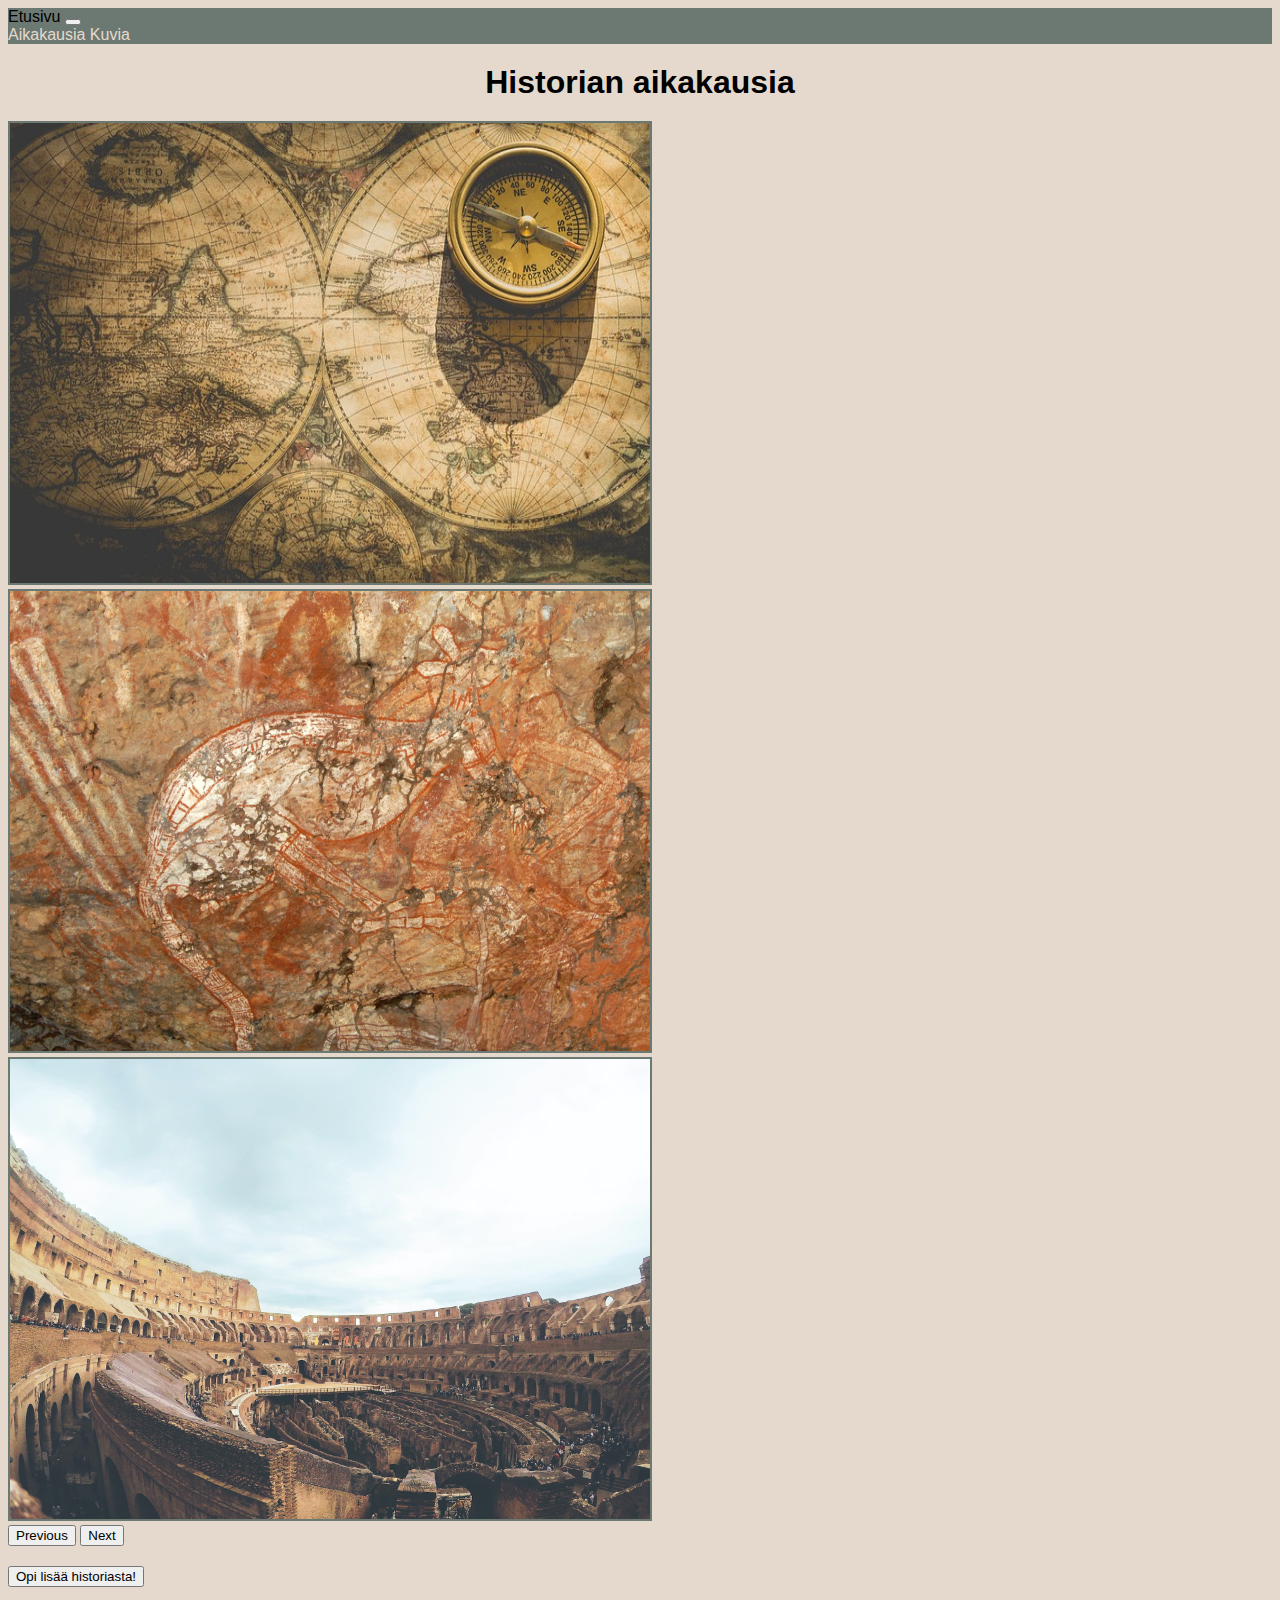
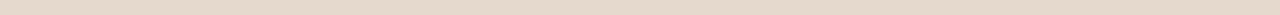
<file: index.html>
<!DOCTYPE html>
<html lang="en">
<head>
    <meta charset="UTF-8">
    <meta http-equiv="X-UA-Compatible" content="IE=edge">
    <meta name="viewport" content="width=device-width, initial-scale=1.0">
    <title>Historian aikakausia</title>
    <link href="https://cdn.jsdelivr.net/npm/bootstrap@5.2.3/dist/css/bootstrap.min.css" rel="stylesheet" integrity="sha384-rbsA2VBKQhggwzxH7pPCaAqO46MgnOM80zW1RWuH61DGLwZJEdK2Kadq2F9CUG65" crossorigin="anonymous">
    <link rel="stylesheet" href="./styles/SCSS/styles_processed.css">
</head>
<body>
    <!-- Navbar alkaa -->
    <nav class="navbar navbar-expand-lg">
        <div class="container-fluid">
          <a class="navbar-brand" href="index.html">Etusivu</a>
          <button class="navbar-toggler" type="button" data-bs-toggle="collapse" data-bs-target="#navbarNavAltMarkup" aria-controls="navbarNavAltMarkup" aria-expanded="false" aria-label="Toggle navigation">
            <span class="navbar-toggler-icon"></span>
          </button>
          <div class="collapse navbar-collapse" id="navbarNavAltMarkup">
            <div class="navbar-nav">
              <a class="nav-link" href="./pages/aikakausia.html">Aikakausia</a>
              <a class="nav-link" href="./pages/kuvia.html">Kuvia</a>
            </div>
          </div>
        </div>
      </nav>
      <!-- Navbar loppuu -->

    <h1>Historian aikakausia</h1>
    <!-- Karuselli alkaa -->
    <div class="col">
    <div id="carouselExampleControls" class="carousel slide" data-bs-ride="carousel">
      <div class="carousel-inner">
        <div class="carousel-item active">
          <img src="./images/history.jpg" class="d-block" alt="...">
        </div>
        <div class="carousel-item">
          <img src="./images/kakadu-national-park-gd958970a1_1920.jpg" class="d-block" alt="...">
        </div>
        <div class="carousel-item">
          <img src="./images/ruben-ramirez-nAb-SFzL1GM-unsplash.jpg" class="d-block" alt="...">
        </div>
      </div>
      <button class="carousel-control-prev" type="button" data-bs-target="#carouselExampleControls" data-bs-slide="prev">
        <span class="carousel-control-prev-icon" aria-hidden="true"></span>
        <span class="visually-hidden">Previous</span>
      </button>
      <button class="carousel-control-next" type="button" data-bs-target="#carouselExampleControls" data-bs-slide="next">
        <span class="carousel-control-next-icon" aria-hidden="true"></span>
        <span class="visually-hidden">Next</span>
      </button>
    </div>
  </div>
    <!-- Karuselli loppuu -->

    <!-- Button -->
    <a href="./pages/aikakausia.html">
    <div class="col text-center">
    <button type="button" class="btn btn-primary">Opi lisää historiasta!
      </a>
    </button>
    </div>
  </a>
    <!-- Button loppuu -->

    <!-- JavaScript Bundle with Popper -->
<script src="https://cdn.jsdelivr.net/npm/bootstrap@5.2.3/dist/js/bootstrap.bundle.min.js" integrity="sha384-kenU1KFdBIe4zVF0s0G1M5b4hcpxyD9F7jL+jjXkk+Q2h455rYXK/7HAuoJl+0I4" crossorigin="anonymous"></script>
</body>
</html>
</file>
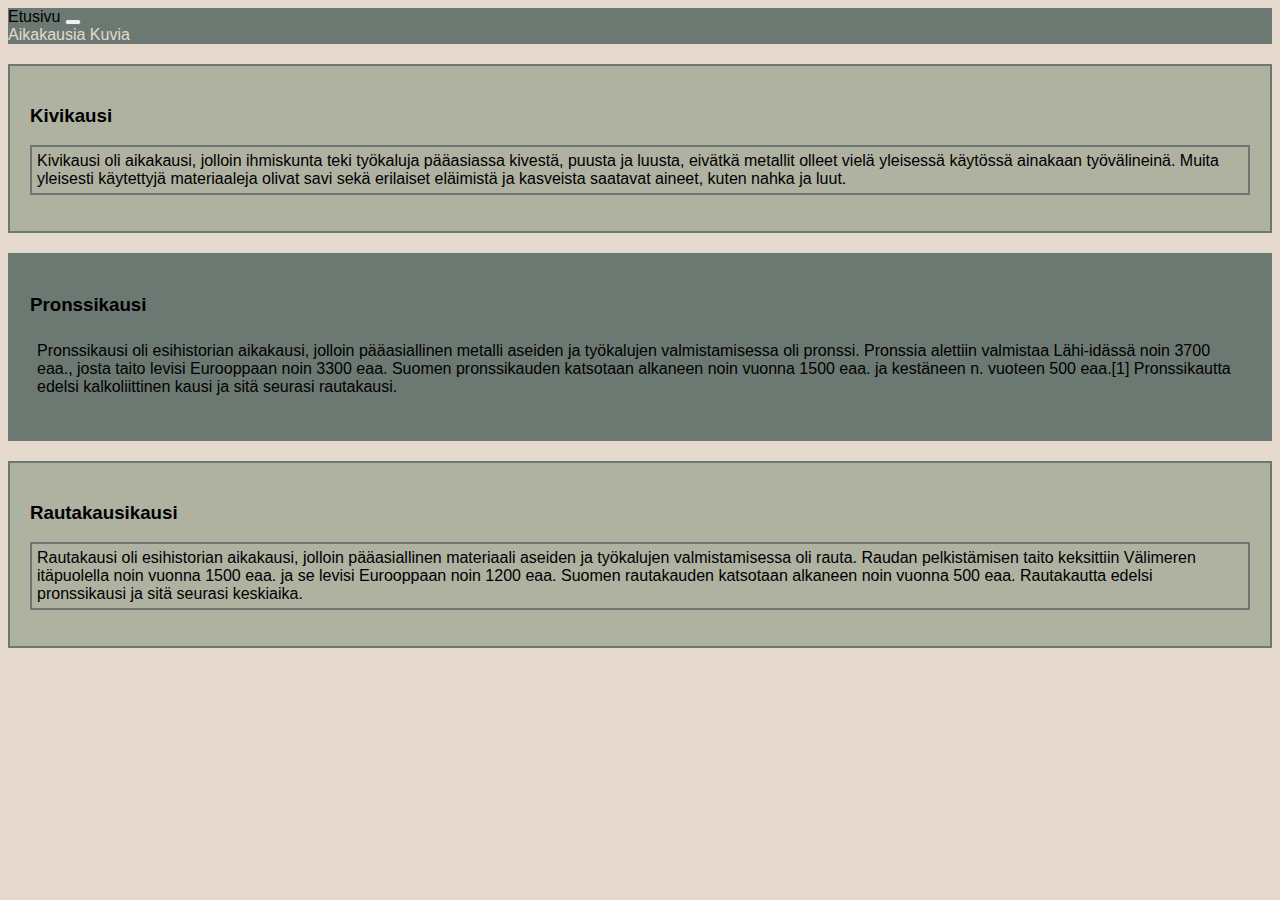
<file: pages/aikakausia.html>
<!DOCTYPE html>
<html lang="en">
<head>
    <meta charset="UTF-8">
    <meta http-equiv="X-UA-Compatible" content="IE=edge">
    <meta name="viewport" content="width=device-width, initial-scale=1.0">
    <title>Document</title>
    <link href="https://cdn.jsdelivr.net/npm/bootstrap@5.2.3/dist/css/bootstrap.min.css" rel="stylesheet" integrity="sha384-rbsA2VBKQhggwzxH7pPCaAqO46MgnOM80zW1RWuH61DGLwZJEdK2Kadq2F9CUG65" crossorigin="anonymous">
    <link rel="stylesheet" href="../styles/SCSS/styles_processed.css">
</head>
<body>
    <!-- Navbar alkaa -->
    <nav class="navbar navbar-expand-lg">
        <div class="container-fluid">
          <a class="navbar-brand" href="../index.html">Etusivu</a>
          <button class="navbar-toggler" type="button" data-bs-toggle="collapse" data-bs-target="#navbarNavAltMarkup" aria-controls="navbarNavAltMarkup" aria-expanded="false" aria-label="Toggle navigation">
            <span class="navbar-toggler-icon"></span>
          </button>
          <div class="collapse navbar-collapse" id="navbarNavAltMarkup">
            <div class="navbar-nav">
              <a class="nav-link" href="../pages/aikakausia.html">Aikakausia</a>
              <a class="nav-link" href="../pages/kuvia.html">Kuvia</a>
            </div>
          </div>
        </div>
      </nav>
      <!-- Navbar loppuu -->

      <!-- Grid alkaa -->
      <div class="container text-center">
        <div class="row">
          <div class="col-lg-4 times stone">
            <h3>Kivikausi</h3>
            <p>Kivikausi oli aikakausi, jolloin ihmiskunta teki työkaluja pääasiassa kivestä, puusta ja luusta, eivätkä metallit olleet vielä yleisessä käytössä ainakaan työvälineinä. Muita yleisesti käytettyjä materiaaleja olivat savi sekä erilaiset eläimistä ja kasveista saatavat aineet, kuten nahka ja luut.
            </p>
          </div>
          <div class="col-lg-4 times bronze">
            <h3>Pronssikausi</h3>
            <p>Pronssikausi oli esihistorian aikakausi, jolloin pääasiallinen metalli aseiden ja työkalujen valmistamisessa oli pronssi. Pronssia alettiin valmistaa Lähi-idässä noin 3700 eaa., josta taito levisi Eurooppaan noin 3300 eaa. Suomen pronssikauden katsotaan alkaneen noin vuonna 1500 eaa. ja kestäneen n. vuoteen 500 eaa.[1] Pronssikautta edelsi kalkoliittinen kausi ja sitä seurasi rautakausi.
            </p>
          </div>
          <div class="col-lg-4 times iron">
            <h3>Rautakausikausi</h3>
            <p>Rautakausi oli esihistorian aikakausi, jolloin pääasiallinen materiaali aseiden ja työkalujen valmistamisessa oli rauta. Raudan pelkistämisen taito keksittiin Välimeren itäpuolella noin vuonna 1500 eaa. ja se levisi Eurooppaan noin 1200 eaa. Suomen rautakauden katsotaan alkaneen noin vuonna 500 eaa. Rautakautta edelsi pronssikausi ja sitä seurasi keskiaika.
            </p>
          </div>
        </div>
      </div>
      <!-- Grid loppuu -->

    <!-- JavaScript Bundle with Popper -->
<script src="https://cdn.jsdelivr.net/npm/bootstrap@5.2.3/dist/js/bootstrap.bundle.min.js" integrity="sha384-kenU1KFdBIe4zVF0s0G1M5b4hcpxyD9F7jL+jjXkk+Q2h455rYXK/7HAuoJl+0I4" crossorigin="anonymous"></script>
</body>
</html>
</file>
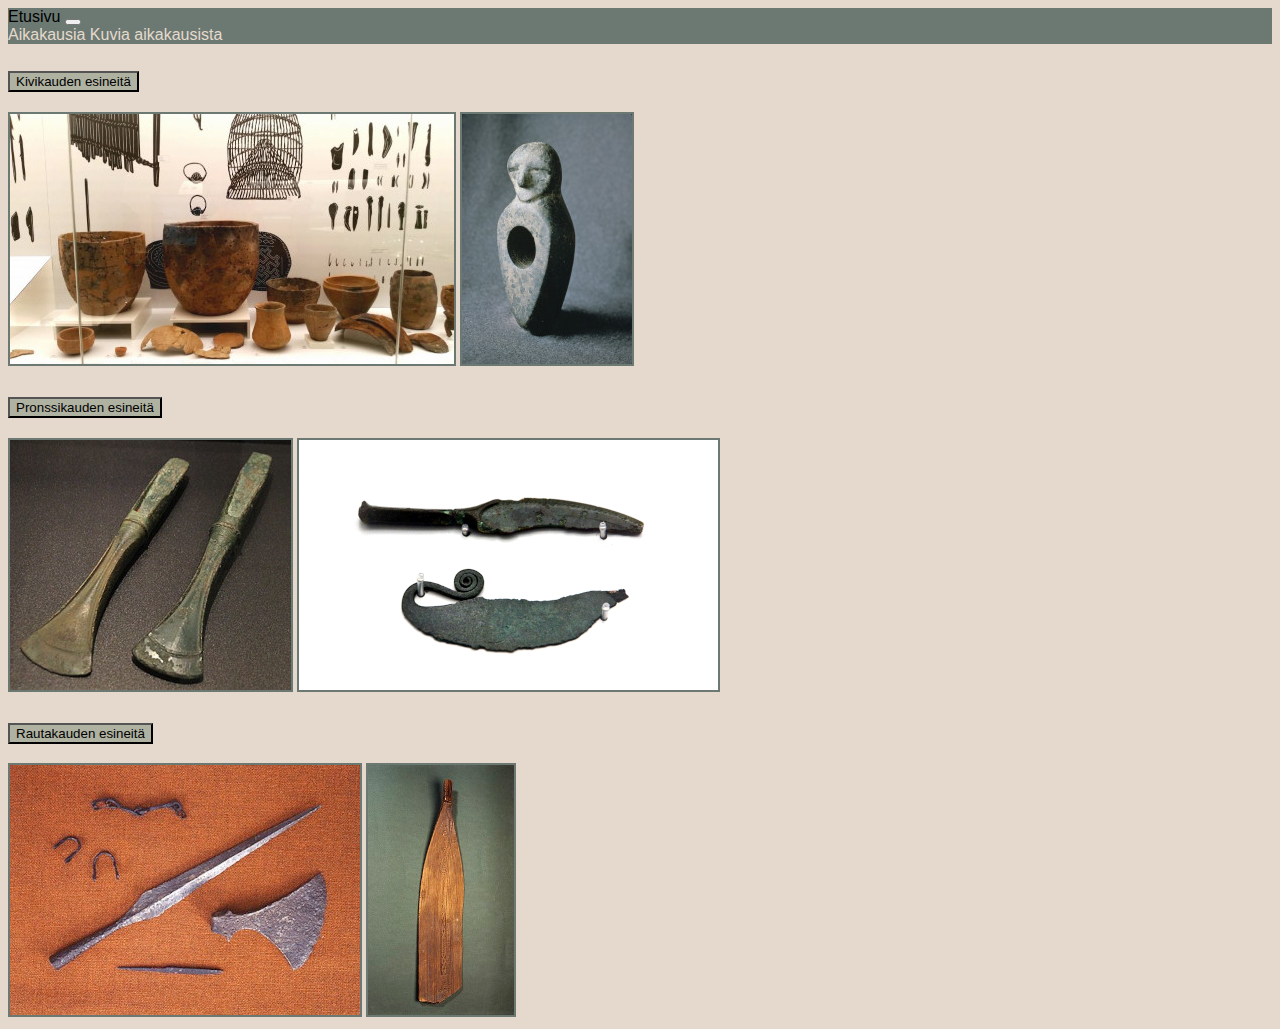
<file: pages/kuvia.html>
<!DOCTYPE html>
<html lang="en">
<head>
    <meta charset="UTF-8">
    <meta http-equiv="X-UA-Compatible" content="IE=edge">
    <meta name="viewport" content="width=device-width, initial-scale=1.0">
    <title>Document</title>
    <link href="https://cdn.jsdelivr.net/npm/bootstrap@5.2.3/dist/css/bootstrap.min.css" rel="stylesheet" integrity="sha384-rbsA2VBKQhggwzxH7pPCaAqO46MgnOM80zW1RWuH61DGLwZJEdK2Kadq2F9CUG65" crossorigin="anonymous">
    <link rel="stylesheet" href="../styles/SCSS/styles_processed.css">
</head>
<body>
      <!-- Navbar alkaa -->
      <nav class="navbar navbar-expand-lg">
        <div class="container-fluid">
          <a class="navbar-brand" href="../index.html">Etusivu</a>
          <button class="navbar-toggler" type="button" data-bs-toggle="collapse" data-bs-target="#navbarNavAltMarkup" aria-controls="navbarNavAltMarkup" aria-expanded="false" aria-label="Toggle navigation">
            <span class="navbar-toggler-icon"></span>
          </button>
          <div class="collapse navbar-collapse" id="navbarNavAltMarkup">
            <div class="navbar-nav">
              <a class="nav-link" href="../pages/aikakausia.html">Aikakausia</a>
              <a class="nav-link" href="../pages/kuvia.html">Kuvia aikakausista</a>
            </div>
          </div>
        </div>
      </nav>
      <!-- Navbar loppuu -->

      <!-- Accordion alkaa -->
      <div class="accordion" id="accordionExample">
        <div class="accordion-item">
          <h2 class="accordion-header" id="headingOne">
            <button class="accordion-button" type="button" data-bs-toggle="collapse" data-bs-target="#collapseOne" aria-expanded="true" aria-controls="collapseOne">
              Kivikauden esineitä
            </button>
          </h2>
          <div id="collapseOne" class="accordion-collapse collapse show" aria-labelledby="headingOne" data-bs-parent="#accordionExample">
            <div class="accordion-body">
              <img src="../images/stone1smaller.jpg" alt="">
              <img src="../images/stone2smaller.jpg" alt="">
            </div>
          </div>
        </div>
        <div class="accordion-item">
          <h2 class="accordion-header" id="headingThree">
            <button class="accordion-button collapsed" type="button" data-bs-toggle="collapse" data-bs-target="#collapseThree" aria-expanded="false" aria-controls="collapseThree">
              Pronssikauden esineitä
            </button>
          </h2>
          <div id="collapseThree" class="accordion-collapse collapse" aria-labelledby="headingThree" data-bs-parent="#accordionExample">
            <div class="accordion-body">
              <img src="../images/pronssi1smaller.jpg" alt="">
              <img src="../images/pronssi2smaller.jpg" alt="">
            </div>
          </div>
        </div>
        <div class="accordion-item">
          <h2 class="accordion-header" id="headingTwo">
            <button class="accordion-button collapsed" type="button" data-bs-toggle="collapse" data-bs-target="#collapseTwo" aria-expanded="false" aria-controls="collapseTwo">
              Rautakauden esineitä
            </button>
          </h2>
          <div id="collapseTwo" class="accordion-collapse collapse" aria-labelledby="headingTwo" data-bs-parent="#accordionExample">
            <div class="accordion-body">
              <img src="../images/rauta1smaller.jpg" alt="">
              <img src="../images/rauta2smaller.jpg" alt="">
            </div>
          </div>
        </div>
      </div>
  <!-- Accordion loppuu -->

    <!-- JavaScript Bundle with Popper -->
<script src="https://cdn.jsdelivr.net/npm/bootstrap@5.2.3/dist/js/bootstrap.bundle.min.js" integrity="sha384-kenU1KFdBIe4zVF0s0G1M5b4hcpxyD9F7jL+jjXkk+Q2h455rYXK/7HAuoJl+0I4" crossorigin="anonymous"></script>
</body>
</html>
</file>
<file: styles/SCSS/styles_processed.css>
body {
  background-color: #E5D9CD;
  font-family: "Franklin Gothic Medium", "Arial Narrow", Arial, sans-serif;
}

/* Navbar */
.navbar {
  background-color: #6C7972;
}

.nav-link {
  color: #E5D9CD;
}

/* Karuselli */
.carousel-item img {
  margin: auto;
  width: 640px;
  height: 460px;
}

.carousel-control-prev-icon, .carousel-control-next-icon {
  background-color: #6C7972;
  border-radius: 10px;
}

h1 {
  text-align: center;
  margin: 20px;
}

#history-img {
  display: block;
  margin-left: auto;
  margin-right: auto;
  width: 50%;
  margin-top: 20px;
  margin-bottom: 20px;
}

/* Painike */
.btn-primary {
  --bs-btn-bg: #AFB1A1;
  --bs-btn-border-color: black;
  --bs-btn-color: black;
  margin-top: 20px;
  margin-bottom: 20px;
}

.btn-primary:hover {
  background-color: #6C7972;
}

.accordion-button {
  background-color: #AFB1A1;
}

a {
  color: black;
  text-decoration: none;
}

a:hover {
  color: #fff;
}

/* Aikakausia */
div > .times {
  margin-top: 20px;
  padding: 20px;
  border: 2px solid #6C7972;
}

[class~=stone] {
  background-color: #AFB1A1;
}

.bronze {
  background-color: #6C7972;
}

.bronze + .iron {
  background-color: #AFB1A1;
}

h3 ~ p {
  border: 2px solid #6C7972;
}

p {
  padding: 5px;
}

/* Kuvia */
img {
  border: 2px solid #6C7972;
}

.accordion-body {
  background-color: #E5D9CD;
}

.accordion-button {
  background-color: #AFB1A1;
}

.accordion-button:not(.collapsed) {
  color: black;
  background-color: #AFB1A1;
}

/*# sourceMappingURL=styles_processed.css.map */
</file>
